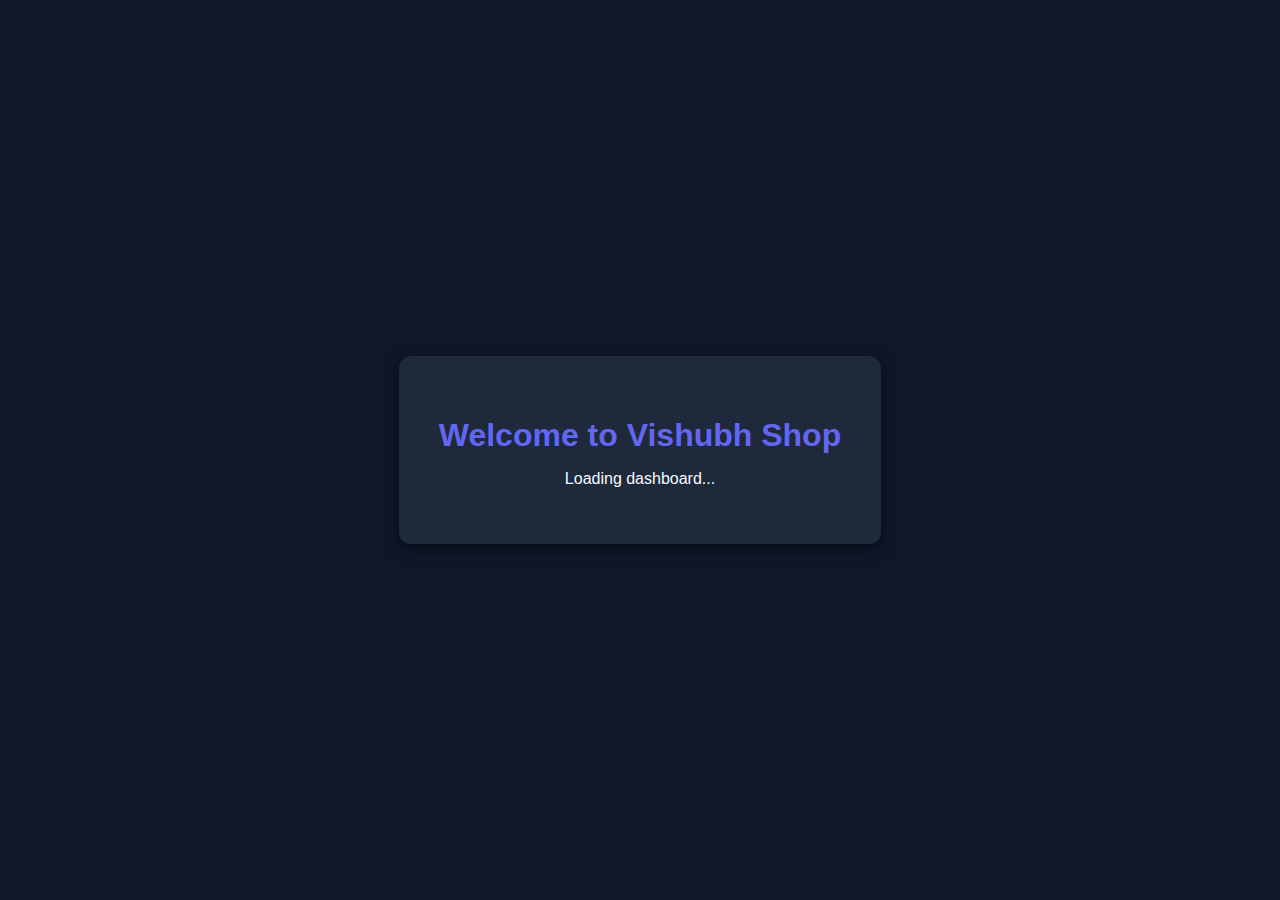
<file: index.html>
<!DOCTYPE html>
<html lang="en">

<head>
    <meta charset="UTF-8">
    <meta name="viewport" content="width=device-width, initial-scale=1.0">
    <title>Vishubh Shop - Welcome</title>
    <link rel="icon" type="image/jpg" href="shoping.png">
    <style>
        /* Simple Redirect/Landing Page Style */
        body {
            background-color: #0f172a;
            color: #f8fafc;
            font-family: 'Inter', sans-serif;
            display: flex;
            justify-content: center;
            align-items: center;
            height: 100vh;
            margin: 0;
            text-align: center;
        }

        .loading-container {
            padding: 40px;
            border-radius: 12px;
            background-color: #1e293b;
            box-shadow: 0 4px 15px rgba(0, 0, 0, 0.5);
        }

        h1 {
            color: #6366f1;
            margin-bottom: 10px;
        }
    </style>
</head>

<body>
    <div class="loading-container">
        <h1>Welcome to Vishubh Shop</h1>
        <p>Loading dashboard...</p>
        <!-- Use a meta redirect for simplicity in this sandbox environment -->
        <meta http-equiv="refresh" content="2;url=dashboard.html" />
    </div>
</body>

</html>
</file>
